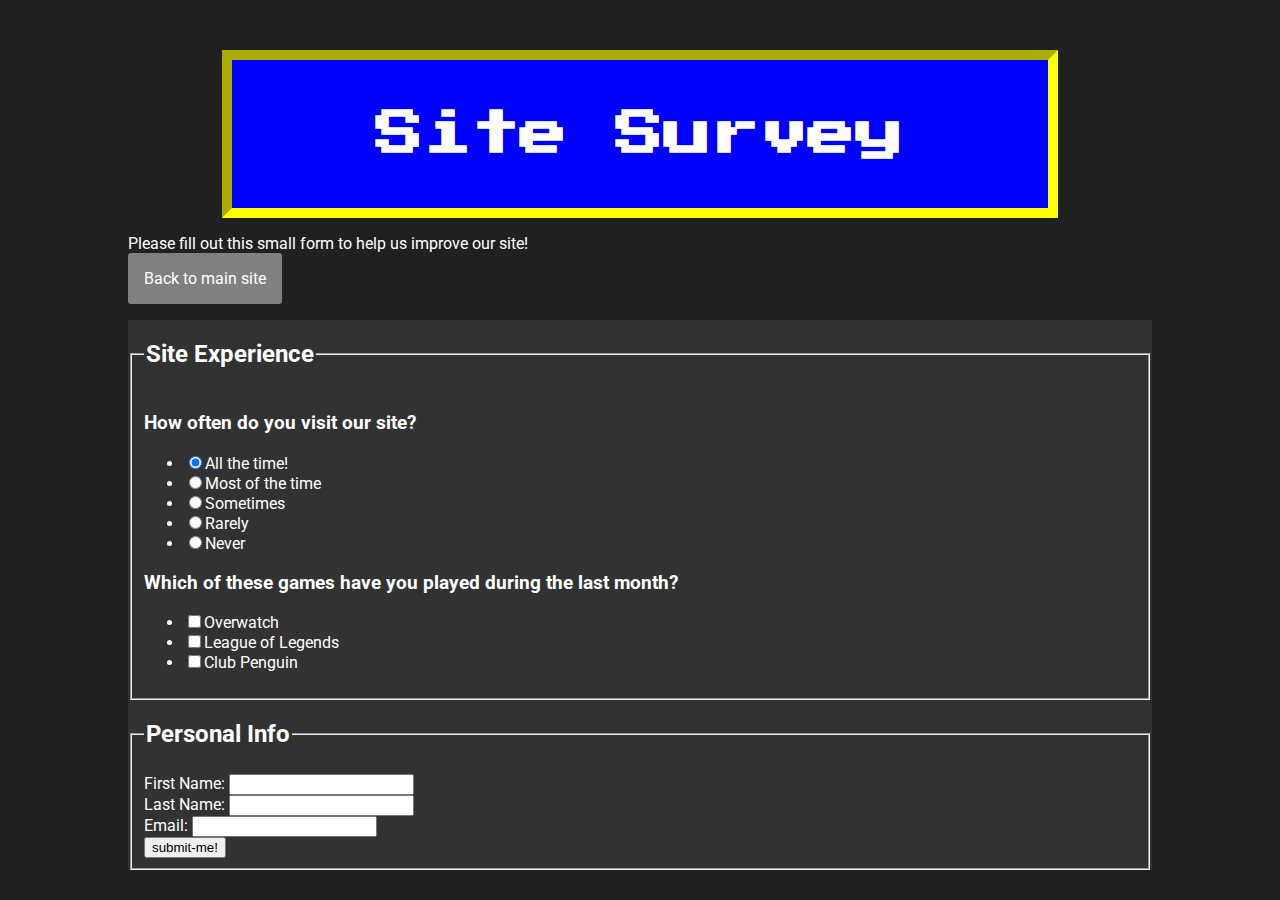
<file: the site dat u won't like cause it's really bad and i don't even like it/form.html>
<!DOCTYPE html>
<html>
	<head>
		<meta charset = "utf-8">
		<title>Site Feedback</title>
		
		<link rel = "stylesheet" type = "text/css" href = "css/main.css">
		<link rel = "stylesheet" type = "text/css" href = "css/form.css">
		<link href="https://fonts.googleapis.com/css?family=Roboto" rel="stylesheet">
		<link href="https://fonts.googleapis.com/css?family=Press+Start+2P" rel="stylesheet">
		
	</head>

	<body>
	
		<div>
			<h1>Site Survey</h1>
			
			<p>Please fill out this small form to help us improve our site!</p>
			<!--<p>Please fill out this small form to help us improve our site!</p>
			<p>Please fill out this small form to help us improve our site!</p> -->
			
		</div>
		
		<a href = "index.html">Back to main site</a>
		
		<form>
			<fieldset>
				<legend><h2>Site Experience</h2></legend>
				
				<h3>How often do you visit our site?</h3>
				
				<ul>
					<li><input type = "radio" name = "site-visit" value = "all-the-time" checked>All the time!<br>
					<li><input type = "radio" name = "site-visit" value = "most-of-the-time">Most of the time<br>
					<li><input type = "radio" name = "site-visit" value = "sometimes">Sometimes<br>
					<li><input type = "radio" name = "site-visit" value = "rarely">Rarely<br>
					<li><input type = "radio" name = "site-visit" value = "never">Never<br>
				</ul>
				
				<h3>Which of these games have you played during the last month?</h3>
				<ul>
					<li><input type = "checkbox" name = "game1" value = "overwatch">Overwatch<br>
					<li><input type = "checkbox" name = "game2" value = "league">League of Legends<br>
					<li><input type = "checkbox" name = "game3" value = "club-penguin">Club Penguin<br>
				</ul>
			</fieldset>
			
			<div>
				<fieldset>
					<legend><h2>Personal Info</h2></legend>
					
					<label>First Name:</label>
					<input type = "text" name = "first-name"><br>
					
					<label>Last Name:</label>
					<input type = "text" name = "last-name"><br>
					
					<label>Email:</label>
					<input type = "email" name = "email"><br>
					
					<input type = "submit" value = "submit-me!">
				</fieldset>
			</div>
		</form>
	
	</body>

</html>
</file>
<file: the site dat u won't like cause it's really bad and i don't even like it/css/main.css>
body {
	
	background-color: rgb(32, 32, 32); /*background color*/
	
	/*HEXADECIMAL way of specifying color*/
	color: #ffffff;	/*text color*/

	/*font-family: "Arial", Times New Roman, sans-serif;*/
	font-family: 'Roboto', sans-serif;
	
	width: 80%;
	margin: auto;
	
	
	
}

h1 {
	
	font-size: 3em; /*em: relative units, px: pixels, %: percent*/
	font-family: 'Press Start 2P', cursive;
	background-color: blue;
	width: 70%;
	padding: 50px;
	border: inset 10px yellow;
	
	/*centers text*/
	text-align: center;
	
	/*top, right, bottom, left*/
	/*margin: 50px 20px 100px 40px;*/
	
	/* automatically calculates left & right margins, centers it */
	margin: auto;
	margin-top: 50px;
	margin-bottom: 10px;
	
	position: relative;
	
	/*call the animation by their name on the element you want to animate*/
	animation-name: bannerAnimation; /*name of animation */
	animation-duration: 2s; /*duration*/
	animation-iteration-count: 2; /*how many times it animates */
	animation-timing-function: linear; /*ease, linear, ease-in, ease-out, ease-in-out*/
	animation-direction: normal; /*normal, reverse, alternate*/
}

/*first use the @keyframes rule to specify the animation to be done.*/
@keyframes bannerAnimation {
	
	0% {
		/*left: 0px;
		bottom: 0px;*/
		transform: rotate(0deg);
	}
	
	50% {
		/*
		left: 300px;
		bottom: 200px;*/
		transform: rotate(180deg);
	}
	
	100% {
		/*
		left: 0px;
		bottom: 0px;*/
		transform: rotate(360deg);
	}
	
	/*
	from {
		background-color: blue;
		color: black;
		width: 5%;
		font-size: 0.2em;
	}
	
	to {
		background-color: orange;
		color: red;
		width:80%;
		font-size: 3em;
	}*/
	
}


/*Use @media to start using a media query. 
You can place a max-width as a parameter for the CSS.*/
@media (max-width: 735px) {
	
	h1 {
		font-size: 1.5em;
		padding: 1.5em;
	}
	
}

/*these rules only get invoked when the screen width is 400px or less*/
@media (max-width: 400px) {
	
	h1 {
		font-size: 1em;
		padding: 1em;
	}
	
}



/*
h2 a {
	text-decoration: none;
}*/
/*to call ids, use a hashtag before calling the id name */
/*ids can only be used once per page */
/*
#reinhardt {
	width: 250px; *//* width of image (px, em, %)
	color: blue;
}
*/
/*
img {
	width: 500px;
}*/

/*to call classes, use a period before calling the class name
classes can be used multiple times in a page */
/*.magenta {
	color: magenta;
}*/

/*
audio {
	display: block;
	margin: 15px;
	
}*/
</file>
<file: the site dat u won't like cause it's really bad and i don't even like it/css/form.css>
form {
	
	background-color: rgb(50, 50, 50);
	margin-top: 2em;
	
}

div + div {
	padding: 10px;
	margin: 10px;
	background-color: rgb(100, 100, 100);
	width: 150px;
	text-align: center;
	border-radius: 5px;
}

div + a {
	color: white;
	background-color: gray;
	border-radius: 3px;
	margin-top: 1em;
	padding: 1em;
	text-decoration: none;
}

div + a:hover {
	background-color: yellow;
	color: blue;
}
</file>
